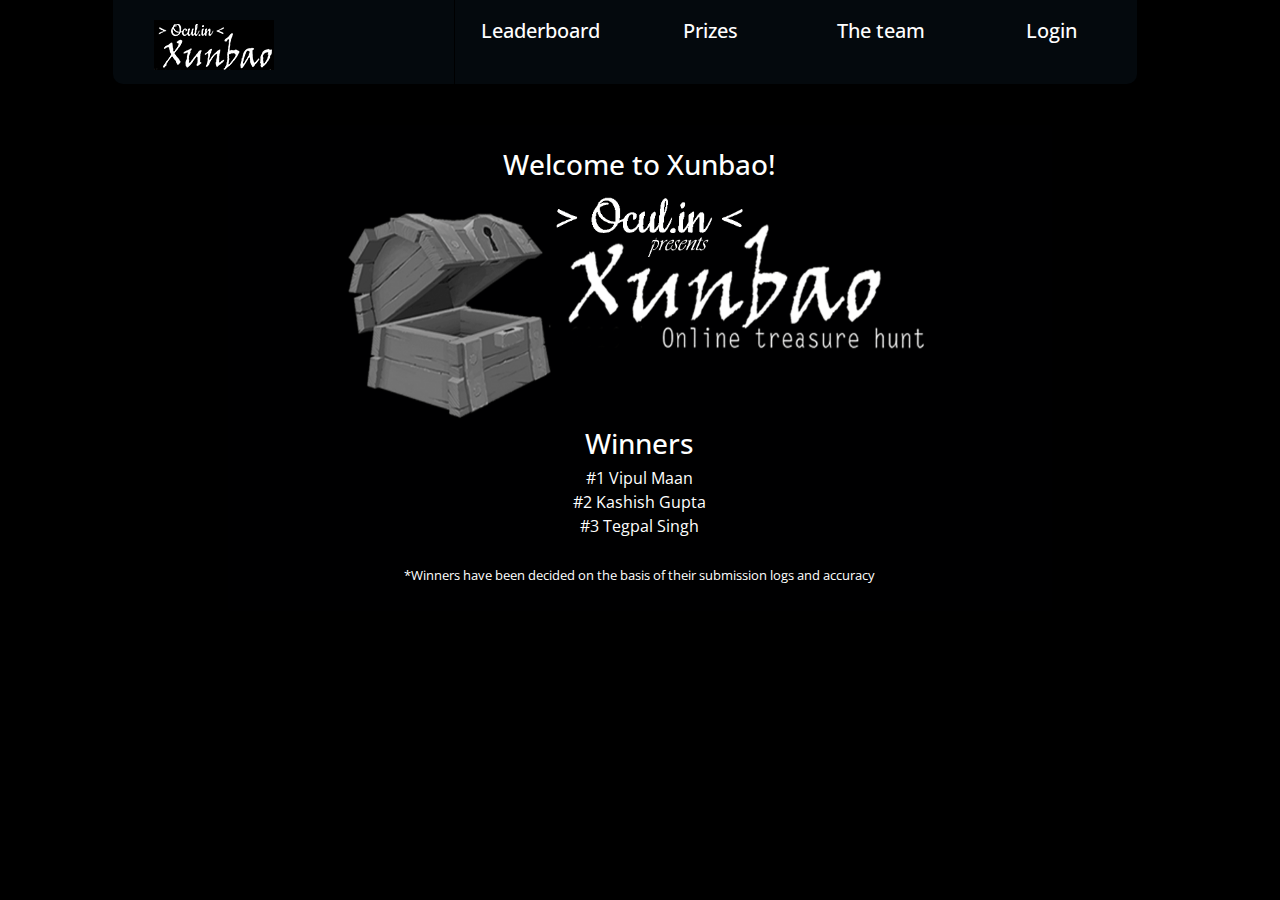
<file: index.html>
<!DOCTYPE html>
<html lang="en" style="height: 100%;">

<head>
  <meta charset="utf-8">
  <meta name="viewport" content="width=device-width, initial-scale=1, shrink-to-fit=no">
  <meta name="description" content="">
  <meta name="author" content="">

  <title>Xunbao | Elements Culmyca</title>
  <!-- for Google -->
  <meta name="description" content="Online treasure hunt | Elements Culmyca 2017" />
  <meta name="keywords" content="xunbao,treasure,hunt,manan,college,fest,elements,culmyca,ymca,2017" />
  <meta name="author" content="Manan.Tech" />
  <meta name="copyright" content="vipinkhushu@hotmail.com" />
  <meta name="application-name" content="Xunbao" />
  <!-- for Facebook -->
  <meta property="og:url"                content="http://xunbao.elementsculmyca.com/" />
  <meta property="og:title"              content="Xunbao | Elements Culmyca" />
  <meta property="og:description"        content="Online treasure hunt | Elements Culmyca 2017" />
  <meta property="og:image"              content="http://xunbao.elementsculmyca.com/fb-cover.png" />
  <meta property="og:site_name"          content="Xunbao | Elements Culmyca" />
  <meta property="fb:app_id"             content="1572211359712500" />
  <!-- Bootstrap core CSS -->
  <link href="css/bootstrap.css" rel="stylesheet">

  <!-- Custom styles for this template -->
  <link href="css/stylex.css" rel="stylesheet">
  <link href="css/model.css" rel="stylesheet">
  <link href="https://fonts.googleapis.com/css?family=Open+Sans" rel="stylesheet">
</head>

<body style="height: 99%;">
  <!--The Header-->
  <div class="container-fluid row header" style="text-align: center;width: 100%;">
    <div class="col-md-4" style="border: 0px solid red;border-radius: 0px 0px 0px 10px;text-align: left;padding-left: 4%;">
      <h2><a class="ok" href="questions.html"><img src="img/logo.png"></a></h3>
      </div>
      
      <div class="col-md-2 ld" style="border-left: 1px solid black">
        <h5><a class="ok" href="leaderboard.html">Leaderboard</a></h5>
      </div>
      
      <div class="col-md-2 pr" id="prizes" style="cursor: pointer;">
        <h5>Prizes</h5>
      </div>
      <div class="col-md-2 de" id="developer" style="cursor: pointer;">
        <h5>The team</h5>
      </div>
      <div class="col-md-2 lo" style="" style="cursor: pointer;">
        <h5 id="loginBtn1">Login</h5>
      </div>
    </div>

    <!--The Body-->
    <div class="container-fluid wrapper" style="height:90%;">
      <div class="row" style="height: 100%">
        <div class="col-md-2">

        </div>
        <div class="col-md-8" style="position: relative;">
          <div class="container inbox">
            <h3>Welcome to Xunbao!</h3>
            <img src="img/logo1.png" width="80%"><br>
              <h3>Winners</h3>
  #1 Vipul Maan<br>
  #2 Kashish Gupta<br>
  #3 Tegpal Singh<br><br>
  <small>*Winners have been decided on the basis of their submission logs and accuracy</small>
         </div>
       </div>
       <div class="col-md-2">

       </div>
     </div>
   </div>
   <div id="loadModel" class="modal">
    <!-- Modal content -->
    <div class="modal-content">
      <div class="modal-body body-2">
        <img width="100%" height="100%" alt="" src="img/loading.gif">
      </div>
    </div>
  </div>

  <div id="responseModel" class="modal">
    <!-- Modal content -->
    <div class="modal-content">
      <div class="modal-header body-2">
       <span id="close-span" style="cursor: pointer;">x</span>
       <p id="response">Your Query has been submitted</p>
     </div> 
   </div>
 </div>
 <!--Prizes-->
 <div id="prizeModel" class="modal">
  <!-- Modal content -->
  <div class="modal-content">
    <div class="modal-body body-2">
      <span id="close-spanx" style="
      position:absolute;right:9px;top:-6px;font-size:25px;cursor: pointer;">
      x
    </span>
    <h1>1st Prize</h1>
    <div class="cards">
     Cash Prize - 500rs/-<br> + Bluetooth Speaker<br>+ Certificate
   </div><br>
   <h2>2nd Prize</h2>
   <div class="cards">
     Cash Prize - 300rs/-<br>+ VR Handset<br>+  Certificate
   </div><br>
   <h3>3rd Prize</h3>
   <div class="cards">
     Cash Prize - 200rs/-<br>+ Certificate
   </div>

 </div>
</div>
</div>
<!--Developers-->
<div id="devModel" class="modal">
  <!-- Modal content -->
  <div class="modal-contentx" style="border:0px solid red; border-radius: 5px 5px 5px 5px;">
    <div class="modal-body">
      <span id="close-spanz" style="
      position:absolute;right:9px;top:-6px;font-size:25px;z-index:1000;cursor: pointer;
      ">
      x
    </span>
    <h1><center>The Backstage Heroes!</center></h1>
    <div class="container-fluid row" style="text-align:center;padding:2%;">
      <div class="col-md-4 backin">
        <img src="img/web_sameer.jpg" class="img-responsive devimg" style="
        margin-left:auto;margin-right:auto;display:block;opacity:0;">
        <h3 class="devname" style="transform:translateY(-200px);">Sameer Taneja<br>
          Backend Developer</h3>
        </div>
        <div class="col-md-4 backin">
          <img src="img/web_aakash.jpg" class="img-responsive devimg" style="
          margin-left:auto;margin-right:auto;display:block;opacity:0;">
          <h3 class="devname" style="transform:translateY(-200px)">Aakash<br>
            Frontend Developer</h3>
          </div>
          <div class="col-md-4 backin">
          <img src="img/web_viru.jpg" class="img-responsive devimg" style="
          margin-left:auto;margin-right:auto;display:block;opacity:0;">
          <h3 class="devname" style="transform:translateY(-200px)">Virender<br>
            Database Developer</h3>
          </div><br/>
          <div class="col-md-12 backin">
          <h2>Content writers</h2>
          </div>
          <div class="col-md-3 backin">
          <img src="img/content_ayushi.jpg" class="img-responsive devimg" style="
          margin-left:auto;margin-right:auto;display:block;opacity:0;">
          <h3 class="devname" style="transform:translateY(-200px)">Ayushi</h3>
          </div>
          <div class="col-md-3 backin">
          <img src="img/content_garima.jpg" class="img-responsive devimg" style="
          margin-left:auto;margin-right:auto;display:block;opacity:0;">
          <h3 class="devname" style="transform:translateY(-200px)">Garima
          </div>
          <div class="col-md-3 backin">
          <img src="img/content_himani.jpg" class="img-responsive devimg" style="
          margin-left:auto;margin-right:auto;display:block;opacity:0;">
          <h3 class="devname" style="transform:translateY(-200px)">Himani
          </div>
          <div class="col-md-3 backin">
          <img src="img/content_kushank.jpg" class="img-responsive devimg" style="
          margin-left:auto;margin-right:auto;display:block;opacity:0;">
          <h3 class="devname" style="transform:translateY(-200px)">Kushank
          </div>
        </div>
      </div>
    </div>
  </div>
</body>
<script src="https://ajax.googleapis.com/ajax/libs/jquery/3.1.1/jquery.min.js"></script>
<!--<script src="js/fb.js" ></script><script src="js/fb.js" ></script>-->
<script>
  $(document).ready(function() {
    $('#prizes').click(function(){
      var prizeModel=document.getElementById('prizeModel');
      prizeModel.style.display="block";
    });
    $('#close-spanx').click(function() {
      $('#prizeModel').css({"display":"none"});
    });
    $('#developer').click(function(){
      var devModel=document.getElementById('devModel');
      devModel.style.display="block";
      setTimeout(function(){ 
        $('.devname').css({"opacity":"1"})
      }, 700);
      setTimeout(function(){ 
        $('.devname').css({"transform":"translateY(0px)"})
      }, 1000);
      setTimeout(function(){ 
        $('.devimg').css({"opacity":"1"})
      }, 2000);
    });
    $('#close-spanz').click(function() {
      $('#devModel').css({"display":"none"});
    });
  });
  
</script>
</html>
</file>
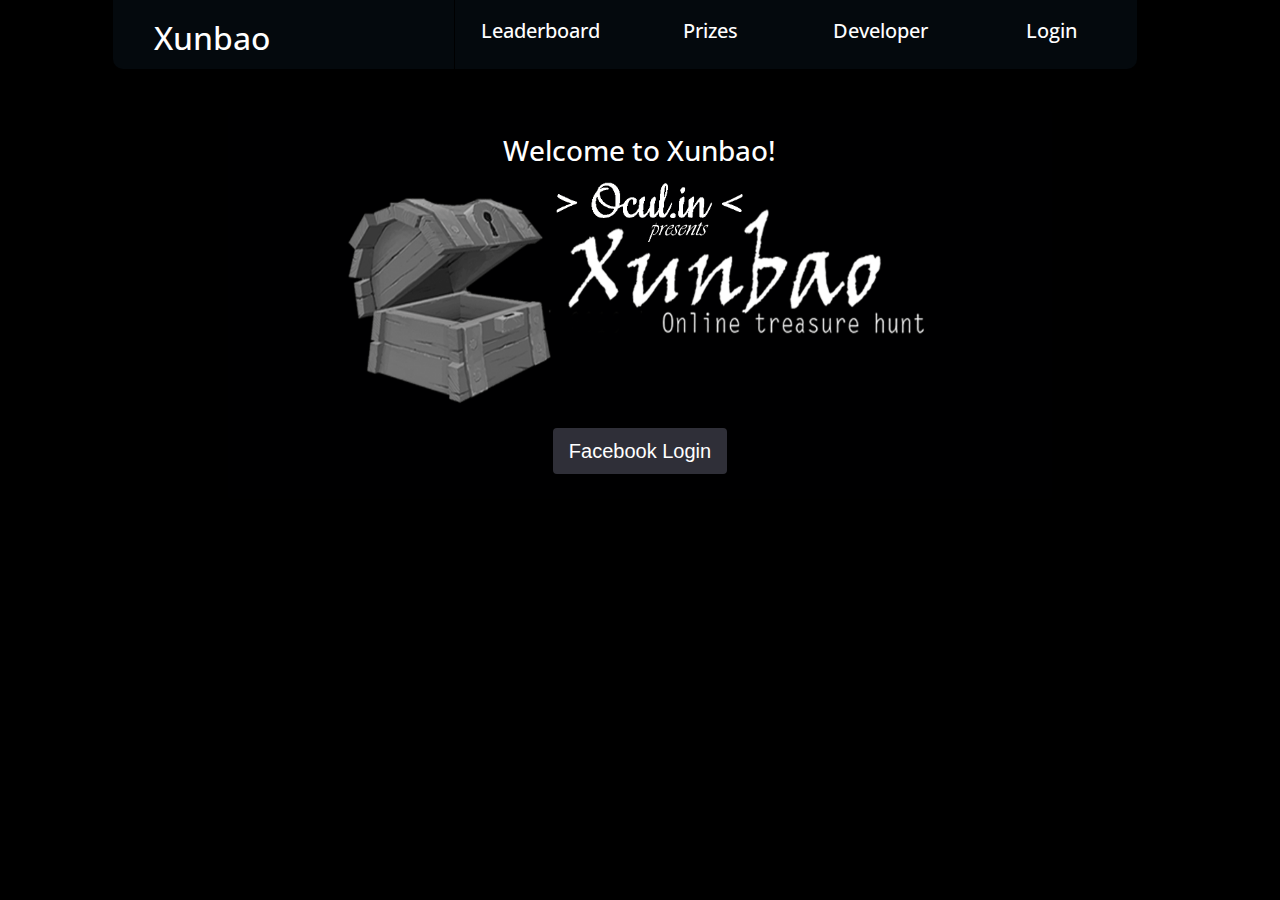
<file: index3.html>
<!DOCTYPE html>
<html lang="en" style="height: 100%;">

<head>
    <meta charset="utf-8">
    <meta name="viewport" content="width=device-width, initial-scale=1, shrink-to-fit=no">
    <meta name="description" content="">
    <meta name="author" content="">

    <title>Xunbao | Elements Culmyca</title>

    <!-- Bootstrap core CSS -->
    <link href="css/bootstrap.css" rel="stylesheet">
    
    <!-- Custom styles for this template -->
    <link href="css/stylex.css" rel="stylesheet">
    <link href="css/model.css" rel="stylesheet">
    <link href="https://fonts.googleapis.com/css?family=Open+Sans" rel="stylesheet">
</head>

<body style="height: 99%;">
    <!--The Header-->
        <div class="container-fluid row header" style="text-align: center;width: 100%;">
            <div class="col-md-4" style="border: 0px solid red;border-radius: 0px 0px 0px 10px;text-align: left;padding-left: 4%;">
              <h2><a class="ok"href="questions.html">Xunbao</a></h3>
            </div>
            <div class="col-md-2 ld" style="border-left: 1px solid black">
              <h5><a class="ok" href="leaderboard.html">Leaderboard</a></h5>
            </div>
            <div class="col-md-2 pr" id="prizes">
              <h5>Prizes</h5>
            </div>
            <div class="col-md-2 de" id="developer">
              <h5>Developer</h5>
            </div>
            <div class="col-md-2 lo" style="">
              <h5 id="loginBtn1">Login</h5>
            </div>
          </div>

      <!--The Body-->
    <div class="container-fluid wrapper" style="height:90%;">
        <div class="row" style="height: 100%">
        <div class="col-md-2">
        
        </div>
        <div class="col-md-8" style="position: relative;">
          <div class="container inbox">
              <h3>Welcome to Xunbao!</h3>
              <img src="img/logo1.png" width="80%"><br>
              <button class="fb" id="loginBtn">
               Facebook Login
              </button>
          </div>
        </div>
        <div class="col-md-2">
          
        </div>
        </div>
    </div>
     <div id="loadModel" class="modal">
  <!-- Modal content -->
  <div class="modal-content">
    <div class="modal-body body-2">
      <img width="100%" height="100%" alt="" src="img/loading.gif">
    </div>
  </div>
</div>

<div id="responseModel" class="modal">
  <!-- Modal content -->
  <div class="modal-content">
    <div class="modal-header body-2">
     <span id="close-span">x</span>
      <p id="response">Your Query has been submitted</p>
    </div> 
  </div>
</div>
  <!--Prizes-->
    <div id="prizeModel" class="modal">
  <!-- Modal content -->
  <div class="modal-content">
    <div class="modal-body body-2">
        <span id="close-spanx" style="
          position:absolute;right:9px;top:-6px;font-size:25px">
          x
        </span>
      <h1>1st Prize</h1>
      <div class="cards">
       Cash Prize - 500rs/-<br> + Bluetooth Speaker<br>+ Certificate
      </div><br>
      <h2>2nd Prize</h2>
      <div class="cards">
       Cash Prize - 300rs/-<br>+ VR Handset<br>+  Certificate
      </div><br>
      <h3>3rd Prize</h3>
      <div class="cards">
       Cash Prize - 200rs/-<br>+ Certificate
      </div>

    </div>
  </div>
</div>
  <!--Developers-->
  <div id="devModel" class="modal">
  <!-- Modal content -->
  <div class="modal-contentx" style="border:0px solid red; border-radius: 5px 5px 5px 5px;">
    <div class="modal-body">
      <span id="close-spanz" style="
          position:absolute;right:9px;top:-6px;font-size:25px;z-index:1000
      ">
        x
      </span>
     <h1><center>The Backstage Heroes!</center></h1>
     <div class="container-fluid row" style="text-align:center;padding:2%;">
      <div class="col-md-6 backin">
        <img src="img/web_sameer.jpg" class="img-responsive devimg" style="
        margin-left:auto;margin-right:auto;display:block;opacity:0;">
        <h3 class="devname" style="transform:translateY(-200px);">Sameer Taneja<br>
        Backend Developer</h3>
      </div>
      <div class="col-md-6 backin">
        <img src="img/web_aakash.jpg" class="img-responsive devimg" style="
        margin-left:auto;margin-right:auto;display:block;opacity:0;">
        <h3 class="devname" style="transform:translateY(-200px)">Aakash<br>
        Frontend Developer</h3>
      </div>
      </div>
    </div>
  </div>
</div>
</body>
<script src="https://ajax.googleapis.com/ajax/libs/jquery/3.1.1/jquery.min.js"></script>
<script src="js/fb.js" ></script><script src="js/fb.js" ></script>
<script>
$(document).ready(function() {
  $('#prizes').click(function(){
  var prizeModel=document.getElementById('prizeModel');
              prizeModel.style.display="block";
});
  $('#close-spanx').click(function() {
    $('#prizeModel').css({"display":"none"});
});
    $('#developer').click(function(){
  var devModel=document.getElementById('devModel');
              devModel.style.display="block";
  setTimeout(function(){ 
    $('.devname').css({"opacity":"1"})
   }, 700);
  setTimeout(function(){ 
    $('.devname').css({"transform":"translateY(0px)"})
   }, 1000);
  setTimeout(function(){ 
    $('.devimg').css({"opacity":"1"})
   }, 2000);
});
  $('#close-spanz').click(function() {
    $('#devModel').css({"display":"none"});
});
});
  
</script>
</html>
</file>
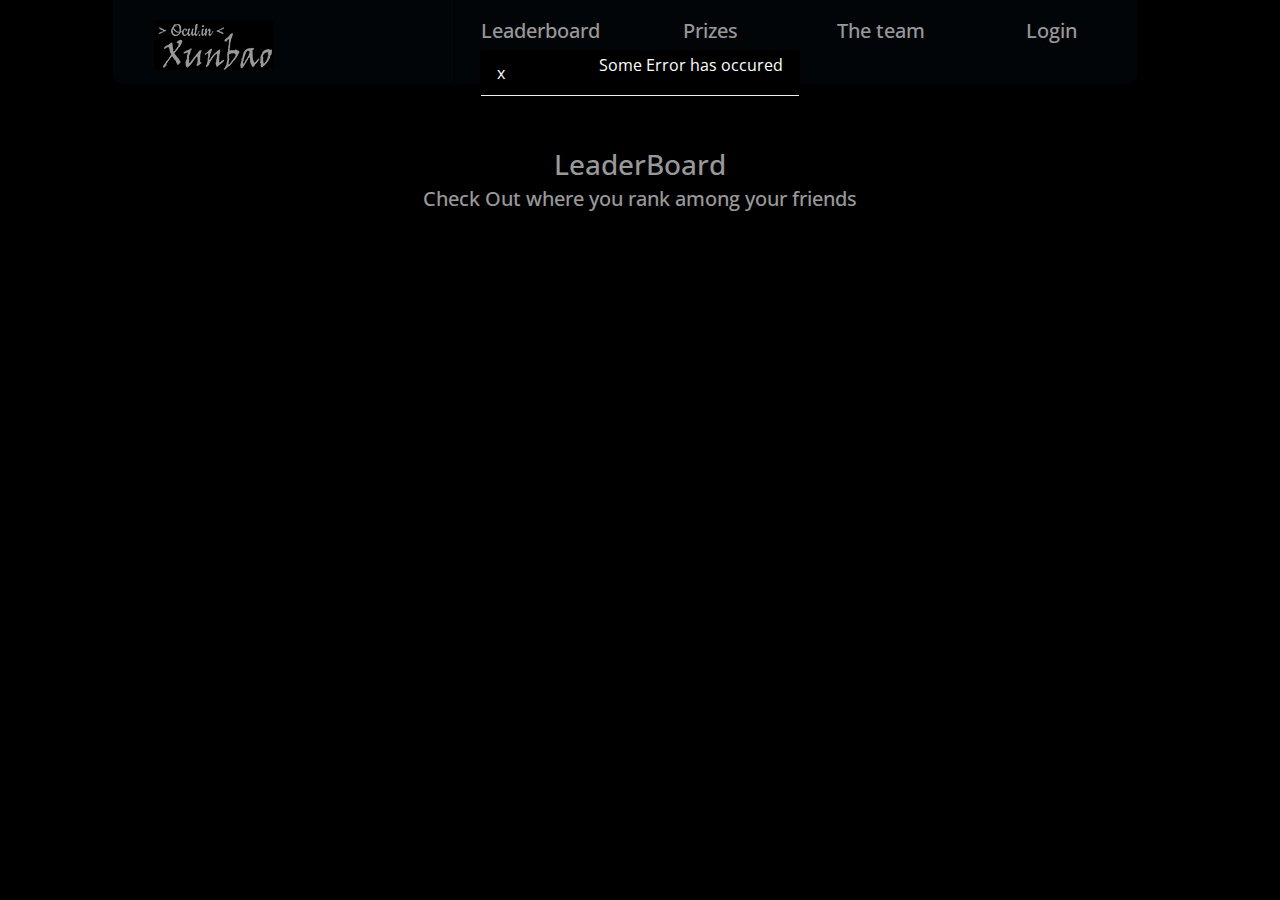
<file: leaderboard.html>
<!DOCTYPE html>
<html lang="en" style="height: 100%;">

<head>
    <meta charset="utf-8">
    <meta name="viewport" content="width=device-width, initial-scale=1, shrink-to-fit=no">
    <meta name="description" content="">
    <meta name="author" content="">

    <title>Xunbao | Elements Culmyca</title>
 <!-- for Google -->
  <meta name="description" content="Online treasure hunt | Elements Culmyca 2017" />
  <meta name="keywords" content="xunbao,treasure,hunt,manan,college,fest,elements,culmyca,ymca,2017" />
  <meta name="author" content="Manan.Tech" />
  <meta name="copyright" content="vipinkhushu@hotmail.com" />
  <meta name="application-name" content="Xunbao" />
  <!-- for Facebook -->
  <meta property="og:url"                content="http://xunbao.elementsculmyca.com/" />
  <meta property="og:title"              content="Xunbao | Elements Culmyca" />
  <meta property="og:description"        content="Online treasure hunt | Elements Culmyca 2017" />
  <meta property="og:image"              content="http://xunbao.elementsculmyca.com/fb-cover.png" />
  <meta property="og:site_name"          content="Xunbao | Elements Culmyca" />
  <meta property="fb:app_id"             content="1572211359712500" />
    <!-- Bootstrap core CSS -->
    <link href="css/bootstrap.css" rel="stylesheet">
    
    <!-- Custom styles for this template -->
    <link href="css/stylex.css" rel="stylesheet">
    <link href="css/model.css" rel="stylesheet">
    <link href="https://fonts.googleapis.com/css?family=Open+Sans" rel="stylesheet">
</head>

<body style="height: 100%;">
    <!--The Header-->
        <div class="container-fluid row header" style="text-align: center;width: 100%">
            <div class="col-md-4" style="border: 0px solid red;border-radius: 0px 0px 0px 10px;text-align: left;padding-left: 4%;">
      <h2><a class="ok" href="questions.html"><img src="img/logo.png"></a></h3>
            </div>
            <div class="col-md-2 ld" style="border-left: 1px solid black">
        <h5><a class="ok" href="leaderboard.html">Leaderboard</a></h5>
      </div>
            <div class="col-md-2 pr" id="prizes" style="cursor: pointer;">
              <h5>Prizes</h5>
            </div>
            <div class="col-md-2 de" id="developer" style="cursor: pointer;">
              <h5>The team</h5>
            </div>
            <div class="col-md-2 lo" id="lilo" style="cursor: pointer;">
              <h5 id="logout">Log out</h5>
            </div>
          </div>

      <!--The Body-->
    <div class="container-fluid wrapper" style="height:90%;overflow-y: scroll">
        <div class="row" style="height: 100%">
        <div class="col-md-2">
        
        </div>
        <div class="col-md-8" style="position: relative;">
          <div class="container inbox">
              <h3>LeaderBoard</h3>
              <h5>Check Out where you rank among your friends </h5><br>
              <div id="ranklist">
                  
              </div>
          </div>
        </div>
        <div class="col-md-2">
          
        </div>
        </div>
    </div>
       <div id="loadModel" class="modal">
  <!-- Modal content -->
  <div class="modal-content">
    <div class="modal-body body-2">
      <img width="100%" height="100%" alt="" src="img/loading.gif">
    </div>
  </div>
</div>

<div id="responseModel" class="modal">
  <!-- Modal content -->
  <div class="modal-content">
    <div class="modal-header body-2">
     <span id="close-span" style="cursor: pointer;">x</span>
      <p id="response">Your Query has been submitted</p>
    </div> 
  </div>
</div>

 <!--Prizes-->
    <div id="prizeModel" class="modal">
  <!-- Modal content -->
  <div class="modal-content">
    <div class="modal-body body-2">
        <span id="close-spanx" style="
          position:absolute;right:9px;top:-6px;font-size:25px;cursor: pointer;">
          x
        </span>
      <h1>1st Prize</h1>
      <div class="cards">
       Cash Prize - 500rs/-<br> + Bluetooth Speaker<br>+ Certificate
      </div><br>
      <h2>2nd Prize</h2>
      <div class="cards">
       Cash Prize - 300rs/-<br>+ VR Headset<br>+  Certificate
      </div><br>
      <h3>3rd Prize</h3>
      <div class="cards">
       Cash Prize - 200rs/-<br>+ Certificate
      </div>

    </div>
  </div>
</div>
  <!--Developers-->
<div id="devModel" class="modal">
  <!-- Modal content -->
  <div class="modal-contentx" style="border:0px solid red; border-radius: 5px 5px 5px 5px;">
    <div class="modal-body">
      <span id="close-spanz" style="
      position:absolute;right:9px;top:-6px;font-size:25px;z-index:1000;cursor: pointer;
      ">
      x
    </span>
    <h1><center>The Backstage Heroes!</center></h1>
    <div class="container-fluid row" style="text-align:center;padding:2%;">
      <div class="col-md-4 backin">
        <img src="img/web_sameer.jpg" class="img-responsive devimg" style="
        margin-left:auto;margin-right:auto;display:block;opacity:0;">
        <h3 class="devname" style="transform:translateY(-200px);">Sameer Taneja<br>
          Backend Developer</h3>
        </div>
        <div class="col-md-4 backin">
          <img src="img/web_aakash.jpg" class="img-responsive devimg" style="
          margin-left:auto;margin-right:auto;display:block;opacity:0;">
          <h3 class="devname" style="transform:translateY(-200px)">Aakash<br>
            Frontend Developer</h3>
          </div>
          <div class="col-md-4 backin">
          <img src="img/web_viru.jpg" class="img-responsive devimg" style="
          margin-left:auto;margin-right:auto;display:block;opacity:0;">
          <h3 class="devname" style="transform:translateY(-200px)">Virender<br>
            Database Developer</h3>
          </div><br/>
          <div class="col-md-12 backin">
          <h2>Content writers</h2>
          </div>
          <div class="col-md-3 backin">
          <img src="img/content_ayushi.jpg" class="img-responsive devimg" style="
          margin-left:auto;margin-right:auto;display:block;opacity:0;">
          <h3 class="devname" style="transform:translateY(-200px)">Ayushi</h3>
          </div>
          <div class="col-md-3 backin">
          <img src="img/content_garima.jpg" class="img-responsive devimg" style="
          margin-left:auto;margin-right:auto;display:block;opacity:0;">
          <h3 class="devname" style="transform:translateY(-200px)">Garima
          </div>
          <div class="col-md-3 backin">
          <img src="img/content_himani.jpg" class="img-responsive devimg" style="
          margin-left:auto;margin-right:auto;display:block;opacity:0;">
          <h3 class="devname" style="transform:translateY(-200px)">Himani
          </div>
          <div class="col-md-3 backin">
          <img src="img/content_kushank.jpg" class="img-responsive devimg" style="
          margin-left:auto;margin-right:auto;display:block;opacity:0;">
          <h3 class="devname" style="transform:translateY(-200px)">Kushank
          </div>
        </div>
      </div>
    </div>
  </div>
</body>
<script src="https://ajax.googleapis.com/ajax/libs/jquery/3.1.1/jquery.min.js"></script>
<script src="js/ranklist.js"></script>
<script type="text/javascript" src="js/fb2.js"></script>
<script type="text/javascript" src="js/fb3.js"></script>
<script>
$(document).ready(function() {
  $('#prizes').click(function(){
  var prizeModel=document.getElementById('prizeModel');
              prizeModel.style.display="block";
});
  $('#close-spanx').click(function() {
    $('#prizeModel').css({"display":"none"});
});
    $('#developer').click(function(){
  var devModel=document.getElementById('devModel');
              devModel.style.display="block";
  setTimeout(function(){ 
    $('.devname').css({"opacity":"1"})
   }, 700);
  setTimeout(function(){ 
    $('.devname').css({"transform":"translateY(0px)"})
   }, 1000);
  setTimeout(function(){ 
    $('.devimg').css({"opacity":"1"})
   }, 2000);
});
  $('#close-spanz').click(function() {
    $('#devModel').css({"display":"none"});
});
});
  
</script>
</html>
</file>
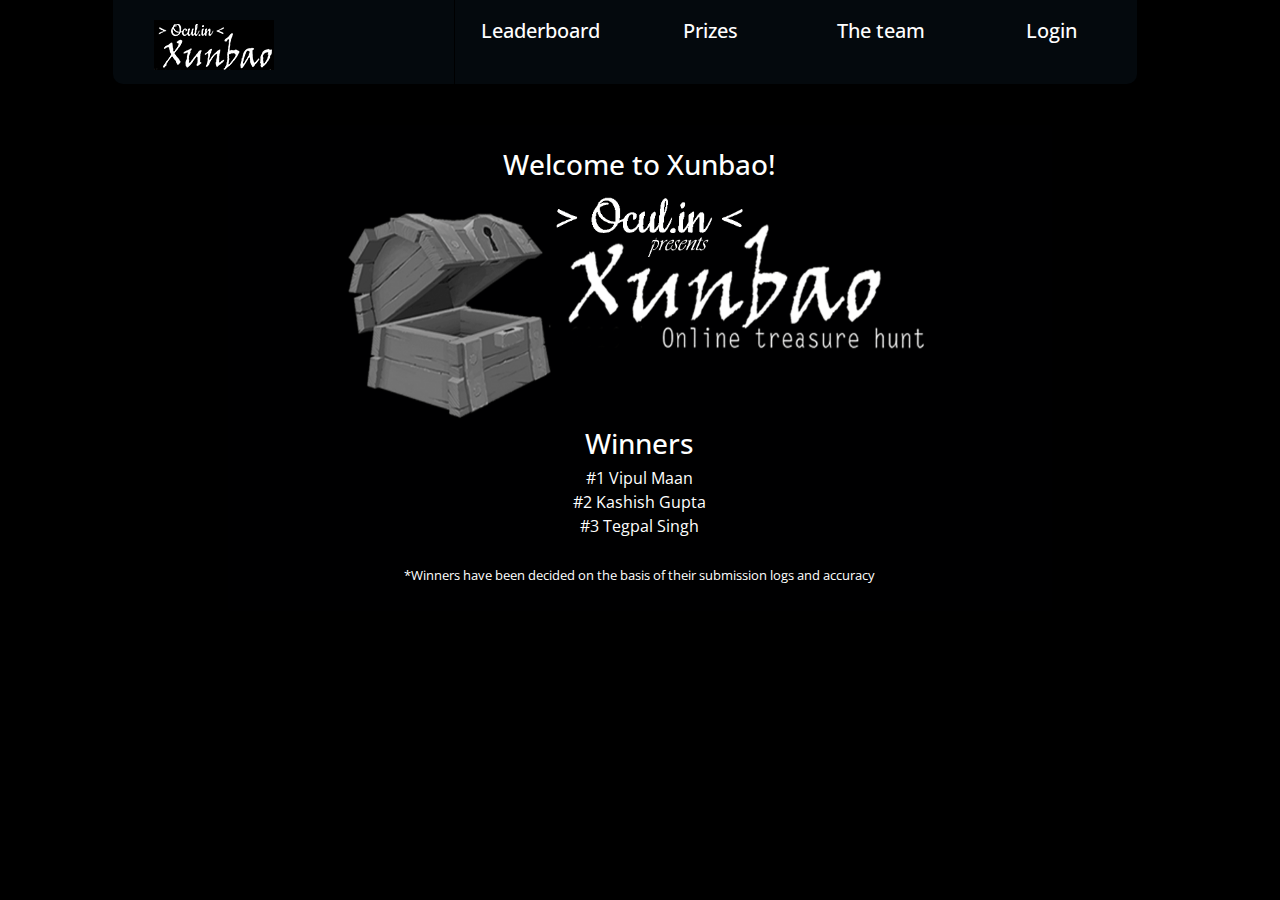
<file: questions.html>
<!DOCTYPE html>
<html lang="en" style="height: 100%;">

<head>
  <meta charset="utf-8">
  <meta name="viewport" content="width=device-width, initial-scale=1, shrink-to-fit=no">
  <meta name="description" content="">
  <meta name="author" content="">

  <title>Xunbao | Elements Culmyca</title>
  <!-- for Google -->
  <meta name="description" content="Online treasure hunt | Elements Culmyca 2017" />
  <meta name="keywords" content="xunbao,treasure,hunt,manan,college,fest,elements,culmyca,ymca,2017" />
  <meta name="author" content="Manan.Tech" />
  <meta name="copyright" content="vipinkhushu@hotmail.com" />
  <meta name="application-name" content="Xunbao" />
  <!-- for Facebook -->
  <meta property="og:url"                content="http://xunbao.elementsculmyca.com/" />
  <meta property="og:title"              content="Xunbao | Elements Culmyca" />
  <meta property="og:description"        content="Online treasure hunt | Elements Culmyca 2017" />
  <meta property="og:image"              content="http://xunbao.elementsculmyca.com/fb-cover.png" />
  <meta property="og:site_name"          content="Xunbao | Elements Culmyca" />
  <meta property="fb:app_id"             content="1572211359712500" />
  <!-- Bootstrap core CSS -->
  <link href="css/bootstrap.css" rel="stylesheet">
  
  <!-- Custom styles for this template -->
  <link href="css/stylex.css" rel="stylesheet">
  <link rel="stylesheet" type="text/css" href="css/model.css">
  <link href="https://fonts.googleapis.com/css?family=Open+Sans" rel="stylesheet">
</head>

<body style="height: 100%;">
  <!--The Header-->
  <div class="container-fluid row header" style="text-align: center;width: 100%">
    <div class="col-md-4" style="border: 0px solid red;border-radius: 0px 0px 0px 10px;text-align: left;padding-left: 4%;">
      <h2><a class="ok" href="questions.html"><img src="img/logo.png"></a></h3>
      </div>
      <div class="col-md-2 ld" style="border-left: 1px solid black">
        <h5><a class="ok" href="leaderboard.html">Leaderboard</a></h5>
      </div>
      <div class="col-md-2 pr" id="prizes" style="cursor: pointer;">
        <h5>Prizes</h5>
      </div>
      <div class="col-md-2 de" id="developer" style="cursor: pointer;">
        <h5>The team</h5>
      </div>
      <div class="col-md-2 lo" style="" style="cursor: pointer;">
        <h5 id="logout">Log out</h5>
      </div>
    </div>

    <!--The Body-->
    <div class="container-fluid wrapper" style="height:90%;">
      <div class="row" style="height: 100%">
        <div class="col-md-2">
          
        </div>
        <div class="col-md-8" style="position: relative;">
          <div class="container inbox">
            <h3 id="level"></h3>
            <div id="que-div">
            </div>
            <div id="div-ans">
              <form id="ansForm">
                <input id="answer" type="text" name="text" style="margin-left: 20px;margin-right: 20px;border:0px solid red;border-radius: 4px 4px 4px 4px;color:black"></input>
                <button id="submit-button" type="submit" class="fb ">Submit</button>
              </form>
            </div>
          </div>
          <center>
            <a href="http://hackon.elementsculmyca.com/" target="_new" style="color:#fff">Try our hacking challenge "HACKON", Click here to play
            </a>
          </center>
        </div>
        
        <div class="col-md-2">
          
        </div>
      </div>
    </div>
    <div id="loadModel" class="modal">
      <!-- Modal content -->
      <div class="modal-content">
        <div class="modal-body body-2">
          <img width="100%" height="100%" alt="" src="img/loading.gif">
        </div>
      </div>
    </div>

    <div id="responseModel" class="modal">
      <!-- Modal content -->
      <div class="modal-content">
        <div class="modal-header body-2">
         <span id="close-span" style="cursor: pointer;">x</span>
         <div id="response">
         </div>
       </div> 
     </div>
   </div>

   <!--Prizes-->
   <div id="prizeModel" class="modal">
    <!-- Modal content -->
    <div class="modal-content">
      <div class="modal-body body-2">
        <span id="close-spanx" style="
        position:absolute;right:9px;top:-6px;font-size:25px;cursor: pointer;">
        x
      </span>
      <h1>1st Prize</h1>
      <div class="cards">
       Cash Prize - 500rs/-<br> + Bluetooth Speaker<br>+ Certificate
     </div><br>
     <h2>2nd Prize</h2>
     <div class="cards">
       Cash Prize - 300rs/-<br>+ VR Headset<br>+  Certificate
     </div><br>
     <h3>3rd Prize</h3>
     <div class="cards">
       Cash Prize - 200rs/-<br>+ Certificate
     </div>

   </div>
 </div>
</div>
<!--Developers-->
<div id="devModel" class="modal">
  <!-- Modal content -->
  <div class="modal-contentx" style="border:0px solid red; border-radius: 5px 5px 5px 5px;">
    <div class="modal-body">
      <span id="close-spanz" style="
      position:absolute;right:9px;top:-6px;font-size:25px;z-index:1000;cursor: pointer;
      ">
      x
    </span>
    <h1><center>The Backstage Heroes!</center></h1>
    <div class="container-fluid row" style="text-align:center;padding:2%;">
      <div class="col-md-4 backin">
        <img src="img/web_sameer.jpg" class="img-responsive devimg" style="
        margin-left:auto;margin-right:auto;display:block;opacity:0;">
        <h3 class="devname" style="transform:translateY(-200px);">Sameer Taneja<br>
          Backend Developer</h3>
        </div>
        <div class="col-md-4 backin">
          <img src="img/web_aakash.jpg" class="img-responsive devimg" style="
          margin-left:auto;margin-right:auto;display:block;opacity:0;">
          <h3 class="devname" style="transform:translateY(-200px)">Aakash<br>
            Frontend Developer</h3>
          </div>
          <div class="col-md-4 backin">
            <img src="img/web_viru.jpg" class="img-responsive devimg" style="
            margin-left:auto;margin-right:auto;display:block;opacity:0;">
            <h3 class="devname" style="transform:translateY(-200px)">Virender<br>
              Database Developer</h3>
            </div><br/>
            <div class="col-md-12 backin">
              <h2>Content writers</h2>
            </div>
            <div class="col-md-3 backin">
              <img src="img/content_ayushi.jpg" class="img-responsive devimg" style="
              margin-left:auto;margin-right:auto;display:block;opacity:0;">
              <h3 class="devname" style="transform:translateY(-200px)">Ayushi</h3>
            </div>
            <div class="col-md-3 backin">
              <img src="img/content_garima.jpg" class="img-responsive devimg" style="
              margin-left:auto;margin-right:auto;display:block;opacity:0;">
              <h3 class="devname" style="transform:translateY(-200px)">Garima
              </div>
              <div class="col-md-3 backin">
                <img src="img/content_himani.jpg" class="img-responsive devimg" style="
                margin-left:auto;margin-right:auto;display:block;opacity:0;">
                <h3 class="devname" style="transform:translateY(-200px)">Himani
                </div>
                <div class="col-md-3 backin">
                  <img src="img/content_kushank.jpg" class="img-responsive devimg" style="
                  margin-left:auto;margin-right:auto;display:block;opacity:0;">
                  <h3 class="devname" style="transform:translateY(-200px)">Kushank
                  </div>
                </div>
              </div>
            </div>
          </div>
        </body>
        <script src="https://ajax.googleapis.com/ajax/libs/jquery/3.1.1/jquery.min.js"></script>
        <script type="text/javascript" src="js/fb2.js"></script>
        <script src="js/home.js"></script>
        <script src="js/check.js"></script>
        <script>
          $(document).ready(function() {
            $('#prizes').click(function(){
              var prizeModel=document.getElementById('prizeModel');
              prizeModel.style.display="block";
            });
            $('#close-spanx').click(function() {
              $('#prizeModel').css({"display":"none"});
            });
            $('#developer').click(function(){
              var devModel=document.getElementById('devModel');
              devModel.style.display="block";
              setTimeout(function(){ 
                $('.devname').css({"opacity":"1"})
              }, 700);
              setTimeout(function(){ 
                $('.devname').css({"transform":"translateY(0px)"})
              }, 1000);
              setTimeout(function(){ 
                $('.devimg').css({"opacity":"1"})
              }, 2000);
            });
            $('#close-spanz').click(function() {
              $('#devModel').css({"display":"none"});
            });
          });
          
        </script>
        </html>
</file>
<file: css/stylex.css>
* {
	border: px solid red;
	color:white;
	font-family: 'Open Sans', sans-serif;
}
body{
	background-color: black;
}
/* Animation */
@keyframes wall {
  0%{background-image: url("../img/bg.jpg");}
  50%{background-image: url("../img/bg2.jpg");}
  75%{background-image: url("../img/bg3.jpg");}
  100%{background-image: url("../img/bg.jpg");}
}

/* Css */

.wrapper {
	animation-name: wall;
	animation-duration: 10s;
	animation-iteration-count: infinite;
}

.inbox {
	padding: 3%;
	margin-top: 5%;
	background-color:rgba(1, 1, 3, 0.46);
	text-align: center;
	border-radius: 2px 2px 2px 2px;
	border: 0px solid black;
}

.inbox:hover {
	box-shadow: 13px 11px 5px -7px black;
}

.header {
	z-index: +2;
	padding-left: 10%;
	padding-right: 10%;
}

div.header > div {
	padding-top: 2%;
	padding-bottom: .5%;
	background-color: rgb(4, 9, 13);
}

.lo:hover {
	background-color: rgb(47, 47, 56)
}

.lo {
	border: 0px solid red;border-radius: 0px 0px 10px 0px;
}

.ld:hover {
	background-color: rgb(47, 47, 56)
}

.pr:hover {
	background-color: rgb(47, 47, 56)
}

.de:hover {
	background-color: rgb(47, 47, 56)
}
.que-img {
	max-width: 80%;
	max-height: 350px;
}

.fb {
	color:white;
	background-color: rgb(47, 47, 56);
	padding-right: 2%;
	padding-left: 2%;
	padding-top: 1%;
	padding-bottom: 1%;
	border: 0px solid red;
	border-radius: 4px 4px 4px 4px;
	font-size: 20px;
	margin-top: 2%;
	transition: all .4s
}

.fb:hover {
	color: black;
	background-color: white;
}
.ok{
	color:white !important; 
	text-decoration:none !important;	
}
.ok:hover {
	color:white !important; 
	text-decoration:none !important;
}

td {
	border: 1px solid rgba(255, 255, 255, 0.22);
}

.cards {
	border: 1px solid white;
	padding: 8%;
	border-radius: 5px 5px 5px 5px;
	background-color: rgba(1, 1, 3, 0.46);
}

.devname {
	transition: all 1s;
	opacity: 0;
	padding: 2%;
	border: 1px solid white;
	border-radius: 5px 5px 5px 5px;
	margin-top: 2%;
	background-color: rgba(1, 1, 3, 0.46);
}

.img-responsive {
	transition: all 1s;
}

.backin {
	padding: 3%;
	border: 0px solid white;
	border-radius: 20px 20px 10px 10px;
}

.backin > img {
	border: 1px solid white;
	border-radius: 10px 10px 0px 0px;
}







@media (max-width: 766px) {

	.inbox {
		margin-top: 10%;
	}
}
</file>
<file: css/model.css>
/* The Modal (background) */
.modal {
    display: none; /* Hidden by default */
    position: fixed; /* Stay in place */
    z-index: +999999999; /* Sit on top */
    padding-top: 50px; /* Location of the box */
    left: 0;
    top: 0;
    width: 100%; /* Full width */
    height: 100%; /* Full height */
    overflow: auto; /* Enable scroll if needed */
    background-color: rgb(0,0,0); /* Fallback color */
    background-color: rgba(0,0,0,0.4); /* Black w/ opacity */
}

/* Modal Content */
.modal-content {
   
    position: relative;
    background-color: #464a4c;
    margin: auto;
    padding: 0;
    border: 1px solid black;
    width: 24%;
    width:320px;
    box-shadow: 0 4px 8px 0 rgba(0,0,0,0.2),0 6px 20px 0 rgba(0,0,0,0.19);
    -webkit-animation-name: animatetop;
    -webkit-animation-duration: 0.4s;
    animation-name: animatetop;
    animation-duration: 0.4s
}
.modal-contentx {
    position: relative;
    background-color: #464a4c;
    margin: auto;
    padding: 0;
    border: 1px solid black;
    width: 80%;
    box-shadow: 0 4px 8px 0 rgba(0,0,0,0.2),0 6px 20px 0 rgba(0,0,0,0.19);
    -webkit-animation-name: animatetop;
    -webkit-animation-duration: 0.4s;
    animation-name: animatetop;
    animation-duration: 0.4s
}
/* Add Animation */
@-webkit-keyframes animatetop {
    from {top:-300px; opacity:0}
    to {top:0; opacity:1}
}

@keyframes animatetop {
    from {top:-300px; opacity:0}
    to {top:0; opacity:1}
}

/* The Close Button */
.close {
    color: white;
    float: right;
    font-size: 2.15384615em;
    font-weight: bold;
    padding-top: 8px;
}

.close:hover,
.close:focus {
    color: #000;
    text-decoration: none;
    cursor: pointer;
}

.modal-header {
    padding: 2px 16px;
    /*background-image: url('../images/main-header1.jpg');
    color: white;
    background-color: rgba(0,0,0,0.8);
   background-size: cover;*/
   background-color:black;
   color: white;
  

}

.modal-body {padding: 10px 16px;
 
}
.body-2{
    text-align: center;
}
/*.modal-footer {
    padding: 2px 16px;
    background-color: #5cb85c;
    color: white;*/
</file>
